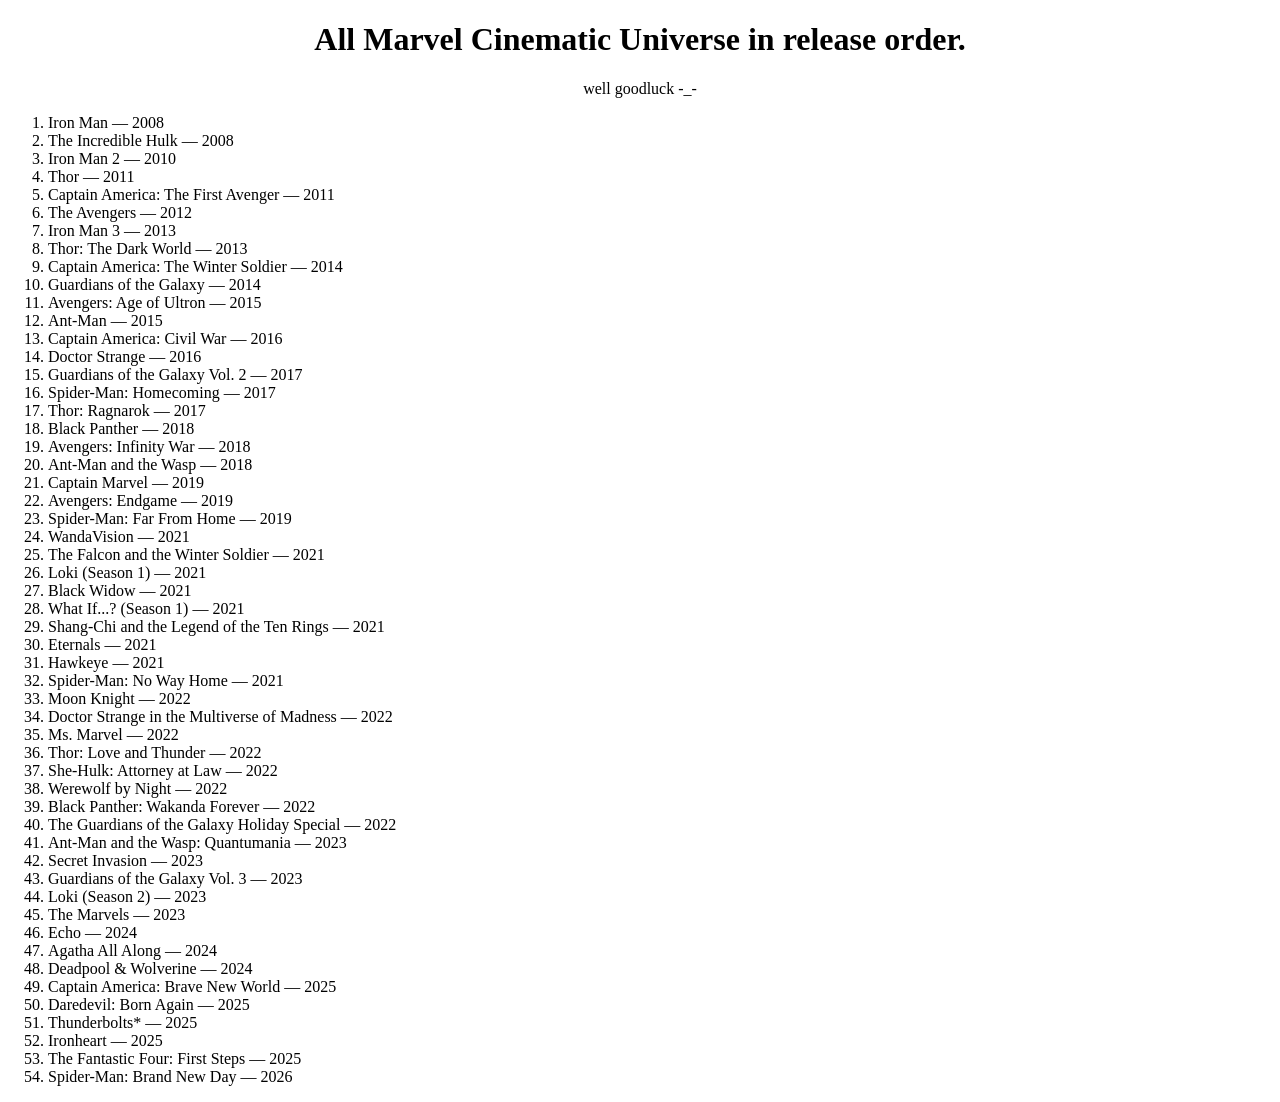
<file: allmovies.html>
<!DOCTYPE html>
<html>
    <head>
        <title>All MCU Movies</title>
    </head>
    <body>
        <div align = "center">
            <h1><b>All Marvel Cinematic Universe in release order.</b></h1>
            <p>well goodluck -_-</p>
        </div>
        <div>
            <ol>
                <li>Iron Man — 2008</li>
                <li>The Incredible Hulk — 2008</li>
                <li>Iron Man 2 — 2010</li>
                <li>Thor — 2011</li>
                <li>Captain America: The First Avenger — 2011</li>
                <li>The Avengers — 2012</li>
                <li>Iron Man 3 — 2013</li>
                <li>Thor: The Dark World — 2013</li>
                <li>Captain America: The Winter Soldier — 2014</li>
                <li>Guardians of the Galaxy — 2014</li>
                <li>Avengers: Age of Ultron — 2015</li>
                <li>Ant-Man — 2015</li>
                <li>Captain America: Civil War — 2016</li>
                <li>Doctor Strange — 2016</li>
                <li>Guardians of the Galaxy Vol. 2 — 2017</li>
                <li>Spider-Man: Homecoming — 2017</li>
                <li>Thor: Ragnarok — 2017</li>
                <li>Black Panther — 2018</li>
                <li>Avengers: Infinity War — 2018</li>
                <li>Ant-Man and the Wasp — 2018</li>
                <li>Captain Marvel — 2019</li>
                <li>Avengers: Endgame — 2019</li>
                <li>Spider-Man: Far From Home — 2019</li>
                <li>WandaVision — 2021</li>
                <li>The Falcon and the Winter Soldier — 2021</li>
                <li>Loki (Season 1) — 2021</li>
                <li>Black Widow — 2021</li>
                <li>What If...? (Season 1) — 2021</li>
                <li>Shang-Chi and the Legend of the Ten Rings — 2021</li>
                <li>Eternals — 2021</li>
                <li>Hawkeye — 2021</li>
                <li>Spider-Man: No Way Home — 2021</li>
                <li>Moon Knight — 2022</li>
                <li>Doctor Strange in the Multiverse of Madness — 2022</li>
                <li>Ms. Marvel — 2022</li>
                <li>Thor: Love and Thunder — 2022</li>
                <li>She-Hulk: Attorney at Law — 2022</li>
                <li>Werewolf by Night — 2022</li>
                <li>Black Panther: Wakanda Forever — 2022</li>
                <li>The Guardians of the Galaxy Holiday Special — 2022</li>
                <li>Ant-Man and the Wasp: Quantumania — 2023</li>
                <li>Secret Invasion — 2023</li>
                <li>Guardians of the Galaxy Vol. 3 — 2023</li>
                <li>Loki (Season 2) — 2023</li>
                <li>The Marvels — 2023</li>
                <li>Echo — 2024</li>
                <li>Agatha All Along — 2024</li>
                <li>Deadpool & Wolverine — 2024</li>
                <li>Captain America: Brave New World — 2025</li>
                <li>Daredevil: Born Again — 2025</li>
                <li>Thunderbolts* — 2025</li>
                <li>Ironheart — 2025</li>
                <li>The Fantastic Four: First Steps — 2025</li>
                <li>Spider-Man: Brand New Day — 2026</li>
            </ol>
        </div>
    </body>
</html>
</file>
